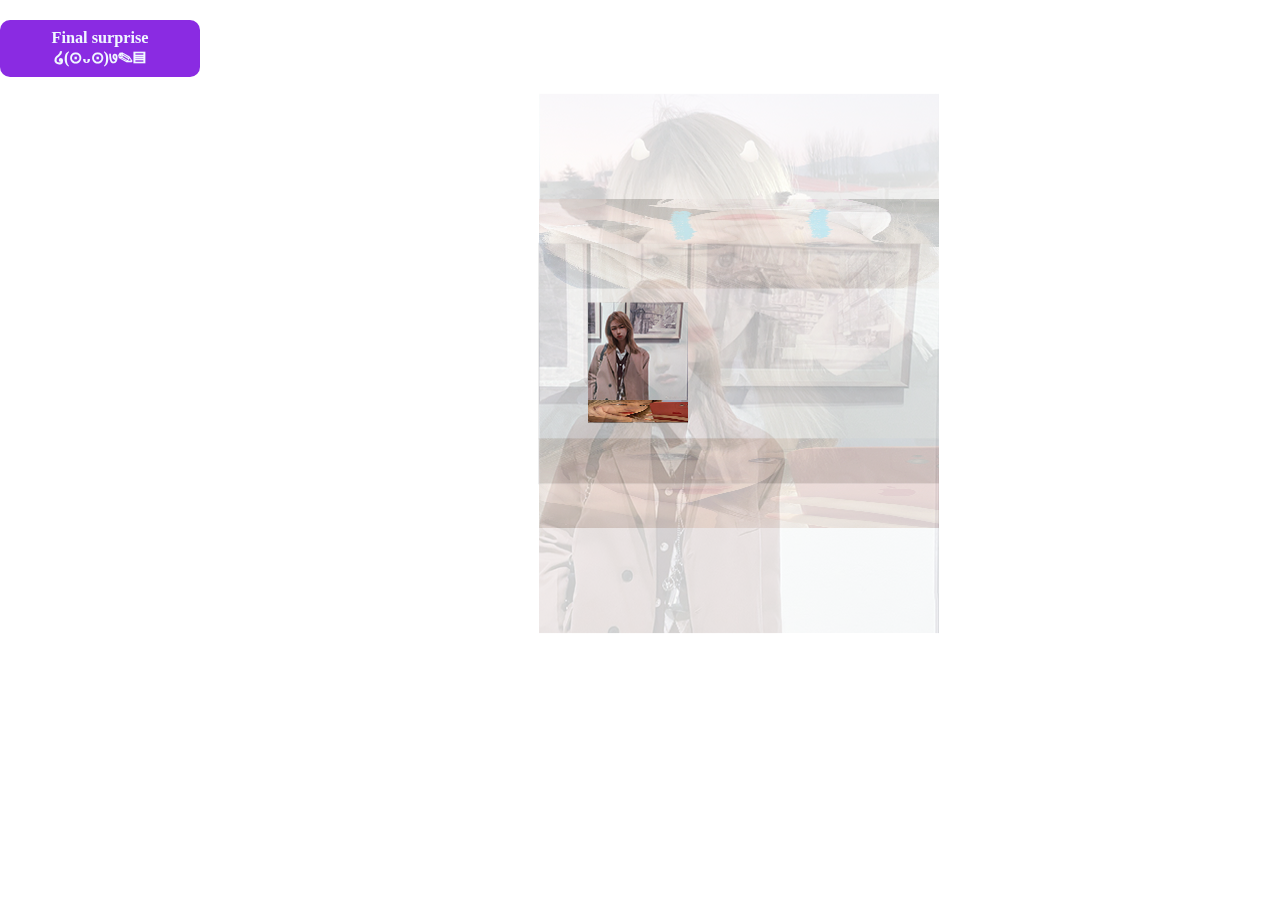
<file: templates/index.html>
<!DOCTYPE html>
<html lang="en">

<head>
    <meta charset="UTF-8">
    <title>记录最美的你</title>
    <style type="text/css">
        html,
        body {
            height: 100%;

            color: #00FF00;
        }
    </style>

</head>
<link type="text/css" href="../static/css/style.css" rel="stylesheet" />
<link href="../static/css/index.css" rel="stylesheet" type="text/css">
<style type="text/css">
    html,
    body {
        height: 100%;

        color: #00FF00;
    }

    body {

        background: url(https://s1.ax1x.com/2020/07/30/ansR4x.jpg)center center;
        background-size: cover;

    }
</style>

<body>
    <audio autoplay="autoplay" loop="loop" preload="auto" src="../static/voice/夜、萤火虫和你.mp3"></audio>
    <div class="box">
        <ul class="minbox">
            <li><img src="../static/images/01.jpg" width="100" height="100"></li>
            <li><img src="../static/images/02.jpg" width="100" height="100"></li>
            <li><img src="../static/images/03.jpg" width="100" height="100"></li>
            <li><img src="../static/images/04.jpg" width="100" height="100"></li>
            <li><img src="../static/images/05.jpg" width="100" height="100"></li>
            <li><img src="../static/images/06.jpg" width="100" height="100"></li>
        </ul>
        <ol class="maxbox">
            <li><img src="../static/images/1.jpg" width="400" height="400"></li>
            <li><img src="../static/images/2.jpg" width="400" height="400"></li>
            <li><img src="../static/images/3.jpg" width="400" height="400"></li>
            <li><img src="../static/images/4.jpg" width="400" height="400"></li>
            <li><img src="../static/images/5.jpg" width="400" height="400"></li>
            <li><img src="../static/images/6.jpg" width="400" height="400"></li>
        </ol>
    </div>
    <form action="../templates/3.html" method="post">
        <!--        <input type="submit" value="post请求" name="bow"/>-->
        <p></p>
        <style type="text/css">
            button {
                width: 200px;
                padding: 8px;
                background-color: blueviolet;
                color: aliceblue;
                -moz-border-radius: 10px;
                -webkit-border-radius: 10px;
                border-radius: 10px;
                /* future proofing */
                -khtml-border-radius: 10px;
                /* for old Konqueror browsers */
                text-align: center;
                vertical-align: middle;
                border: 1px solid transparent;
                font-weight: 900;
                font-size: 125%
            }
        </style>

        <body>
            <button>
                Final surprise ໒(⊙ᴗ⊙)७✎▤
            </button>
        </body>

    </form>
</body>

</html>
</file>
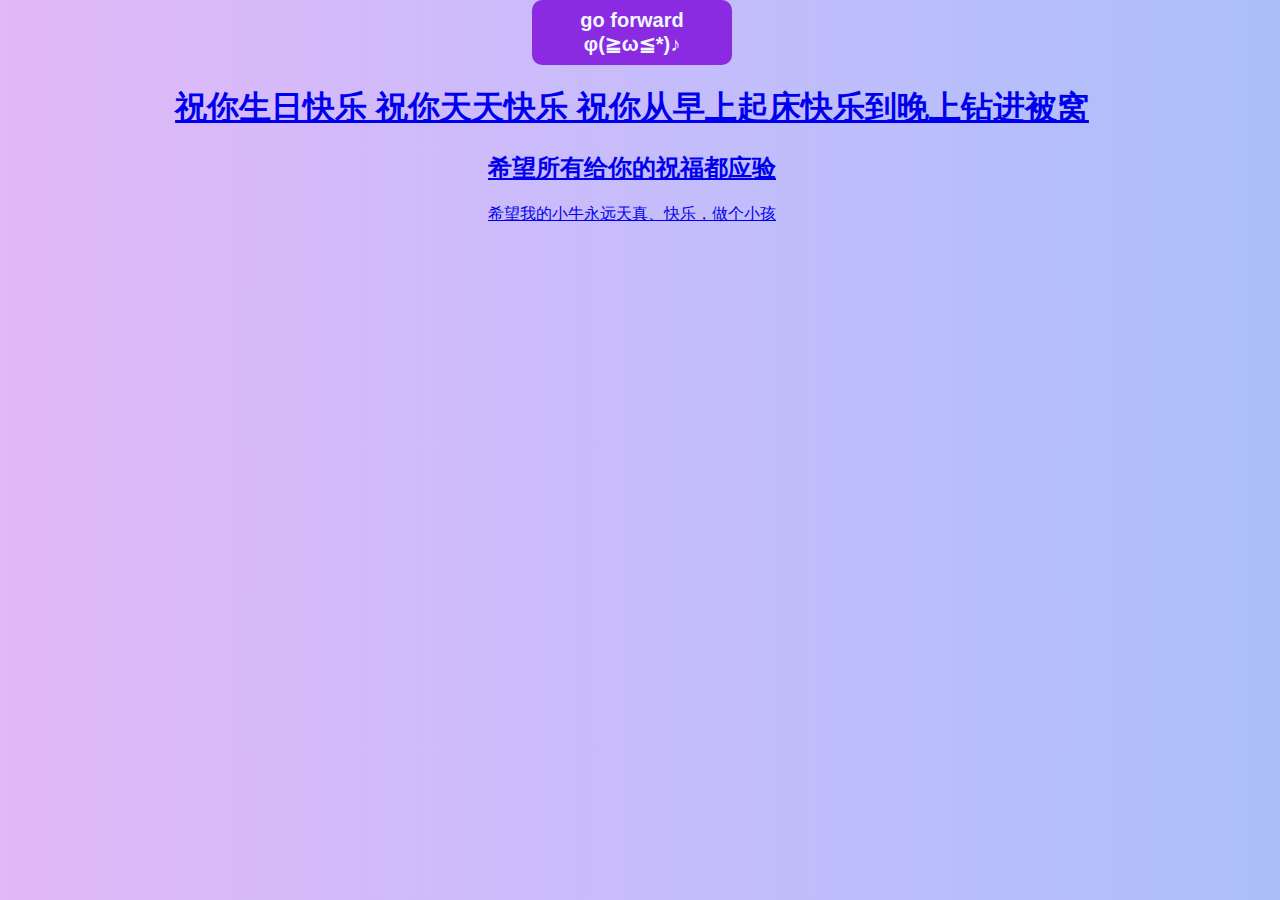
<file: templates/1.html>
<!DOCTYPE html>
<html lang="en">

<head>
  <meta charset="UTF-8">
  <title>这是只属于你一个人的礼物</title>

  <link rel="stylesheet" href="../static/css/shenri.css">
  <style>
    body {
      font-size: 16px;
      font-family: 'Helvetica', 'Arial', sans-serif;
      text-align: center;
      background-color: #f8faff;
    }

    .bubbly-button {
      font-family: 'Helvetica', 'Arial', sans-serif;
      display: inline-block;
      font-size: 1em;
      padding: 1em 2em;
      margin-top: 20px;
      margin-bottom: 20px;
      -webkit-appearance: none;
      appearance: none;
      background-color: #ff0081;
      color: #fff;
      border-radius: 4px;
      border: none;
      cursor: pointer;
      position: relative;
      transition: transform ease-in 0.1s, box-shadow ease-in 0.25s;
      box-shadow: 0 2px 25px rgba(255, 0, 130, 0.5);
    }

    .bubbly-button:focus {
      outline: 0;
    }

    .bubbly-button:before,
    .bubbly-button:after {
      position: absolute;
      content: '';
      display: block;
      width: 140%;
      height: 100%;
      left: -20%;
      z-index: -1000;
      transition: all ease-in-out 0.5s;
      background-repeat: no-repeat;
    }

    .bubbly-button:before {
      display: none;
      top: -75%;
      background-image: radial-gradient(circle, #ff0081 20%, transparent 20%), radial-gradient(circle, transparent 20%, #ff0081 20%, transparent 30%), radial-gradient(circle, #ff0081 20%, transparent 20%), radial-gradient(circle, #ff0081 20%, transparent 20%), radial-gradient(circle, transparent 10%, #ff0081 15%, transparent 20%), radial-gradient(circle, #ff0081 20%, transparent 20%), radial-gradient(circle, #ff0081 20%, transparent 20%), radial-gradient(circle, #ff0081 20%, transparent 20%), radial-gradient(circle, #ff0081 20%, transparent 20%);
      background-size: 10% 10%, 20% 20%, 15% 15%, 20% 20%, 18% 18%, 10% 10%, 15% 15%, 10% 10%, 18% 18%;
    }

    .bubbly-button:after {
      display: none;
      bottom: -75%;
      background-image: radial-gradient(circle, #ff0081 20%, transparent 20%), radial-gradient(circle, #ff0081 20%, transparent 20%), radial-gradient(circle, transparent 10%, #ff0081 15%, transparent 20%), radial-gradient(circle, #ff0081 20%, transparent 20%), radial-gradient(circle, #ff0081 20%, transparent 20%), radial-gradient(circle, #ff0081 20%, transparent 20%), radial-gradient(circle, #ff0081 20%, transparent 20%);
      background-size: 15% 15%, 20% 20%, 18% 18%, 20% 20%, 15% 15%, 10% 10%, 20% 20%;
    }

    .bubbly-button:active {
      transform: scale(0.9);
      background-color: #e60074;
      box-shadow: 0 2px 25px rgba(255, 0, 130, 0.2);
    }

    .bubbly-button.animate:before {
      display: block;
      animation: topBubbles ease-in-out 0.75s forwards;
    }

    .bubbly-button.animate:after {
      display: block;
      animation: bottomBubbles ease-in-out 0.75s forwards;
    }
  </style>
  <script type="text/javascript">
    function delayURL(url, time) {
      setTimeout("top.location.href = '" + url + "'", time);
    }
  </script>

</head>

<body>

  <audio autoplay="autoplay" loop="loop" preload="auto" src="../static/voice/环游星空.mp3"></audio>
  <a href="#" onclick="delayURL('../templates/index.html',1500)">
    <form action="../templates/index.html" method="post">
      <!--        <input type="submit" value="post请求" name="bow"/>-->
      <p></p>
      <style type="text/css">
        button {
          width: 200px;
          padding: 8px;
          background-color: blueviolet;
          color: aliceblue;
          -moz-border-radius: 10px;
          -webkit-border-radius: 10px;
          border-radius: 10px;
          /* future proofing */
          -khtml-border-radius: 10px;
          /* for old Konqueror browsers */
          text-align: center;
          vertical-align: middle;
          border: 1px solid transparent;
          font-weight: 900;
          font-size: 125%
        }
      </style>

      <body>
        <button>
          go forward φ(≧ω≦*)♪
        </button>
      </body>

    </form>

    <bokeh></bokeh>
    <bokeh></bokeh>
    <bokeh></bokeh>
    <bokeh></bokeh>
    <bokeh></bokeh>
    <bokeh></bokeh>
    <bokeh></bokeh>
    <bokeh></bokeh>
    <bokeh></bokeh>
    <bokeh></bokeh>
    <bokeh></bokeh>
    <bokeh></bokeh>
    <bokeh></bokeh>
    <bokeh></bokeh>
    <bokeh></bokeh>
    <bokeh></bokeh>
    <bokeh></bokeh>
    <bokeh></bokeh>
    <bokeh></bokeh>
    <bokeh></bokeh>
    <bokeh></bokeh>
    <bokeh></bokeh>
    <bokeh></bokeh>
    <bokeh></bokeh>
    <bokeh></bokeh>
    <bokeh></bokeh>
    <bokeh></bokeh>
    <bokeh></bokeh>
    <bokeh></bokeh>
    <bokeh></bokeh>
    <bokeh></bokeh>
    <bokeh></bokeh>
    <bokeh></bokeh>
    <bokeh></bokeh>
    <bokeh></bokeh>
    <bokeh></bokeh>
    <bokeh></bokeh>
    <bokeh></bokeh>
    <bokeh></bokeh>
    <bokeh></bokeh>
    <bokeh></bokeh>
    <bokeh></bokeh>
    <bokeh></bokeh>
    <bokeh></bokeh>
    <bokeh></bokeh>


    <div class="pyro">
      <div class="before"></div>
      <div class="after"></div>
    </div>
    <h1>祝你生日快乐 祝你天天快乐 祝你从早上起床快乐到晚上钻进被窝</h1>
    <h2>希望所有给你的祝福都应验</h2>
    <span>希望我的小牛永远天真、快乐，做个小孩</span>
    <div class="candle">
      <div id="flame" class="lit"></div>
    </div>

    <div class="cake"></div>
    <div class="plate"></div>

    <div style="text-align:center;margin:-100px 0; font:normal 14px/24px 'MicroSoft YaHei';">

    </div>
</body>

</html>
</file>
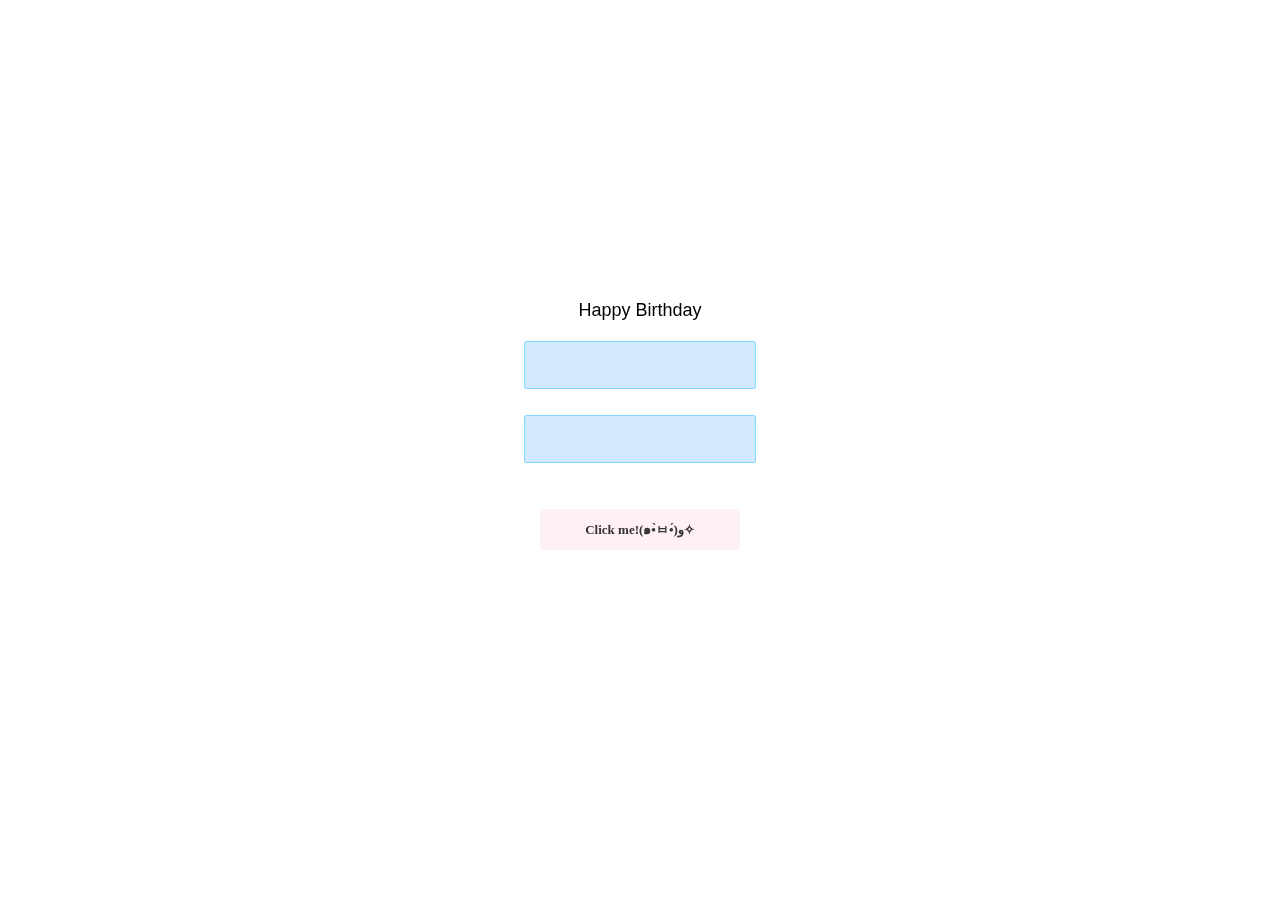
<file: templates/hellow.html>
<!DOCTYPE html>
<html lang="en">
<meta charset="utf-8">
<head>
<meta name="viewport" content="width=device-width, initial-scale=1.0, maximum-scale=1.0, user-scalable=no" />
<meta http-equiv="content-type" content="text/html;charset=utf-8">
<meta http-equiv="X-UA-Compatible" content="IE=edge,chrome=1">
<title>Happy Birthday</title>

<link href="../static/css/style.css" rel="stylesheet" type="text/css">

<script type="text/javascript" src="../static/js/vector.js"></script>
</head>

<style type="text/css">
     body{
        background-image: url(https://s1.ax1x.com/2020/07/30/anDyzF.jpg);
        background-size:cover;
     }
 </style>
<audio autoplay="autoplay" loop="loop" preload="auto" src="../static/voice/环游星空.mp3"></audio>

<div id="container">
	<div id="output">
		<div class="containerT">
			<h1>Happy Birthday</h1>
            <form class="form" id="entry_form" method="post">
                <h2><input type="text" name="account" style="height:30px"></h2><br>
            <h2><input type="password" name="pwd" style="height:30px"></h2><br>
			</form>
            <button class="jump-btn" onclick="jump()"><h3>Click me!(๑•̀ㅂ•́)و✧</h3></button>
		</div>
	</div>
</div>



</body>
<script>
    function jump(){
        window.location.href="./1.html";
    }
</script>
</html>
</file>
<file: static/css/style.css>
* {
    margin: 0;
    padding: 0;
    font-size: 13px;
    font-family: microsoft yahei
}

html,
body {
    width: 100%;
    height: 100%;
    background: #fff
}

#container {
    width: 100%;
    height: 100%;
    position: fixed;
    top: 0;
    left: 0;
    z-index: 999
}

#output {
    width: 100%;
    height: 100%
}

.prompt {
    width: 60%;
    height: 30px;
    margin: 5px auto;
    text-align: center;
    line-height: 30px;
    font-family: microsoft yahei, Arial, sans-serif;
    font-size: 13px;
    color: #df0000
}

.containerT {
    width: 400px;
    height: 300px;
    text-align: center;
    position: absolute;
    top: 50%;
    left: 50%;
    margin: -150px 0 0 -200px;
    border-radius: 3px
}

.containerT h1 {
    font-size: 18px;
    font-family: microsoft yahei, Arial, sans-serif;
    -webkit-transition-duration: 1s;
    transition-duration: 1s;
    -webkit-transition-timing-function: ease-in-put;
    transition-timing-function: ease-in-put;
    font-weight: 500
}

form {
    padding: 20px 0;
    position: relative;
    z-index: 2
}

form input {
    -webkit-appearance: none;
    -moz-appearance: none;
    appearance: none;
    outline: 0;
    border: 1px solid rgba(0, 191, 255, .4);
    background-color: rgba(30, 144, 255, .2);
    width: 200px;
    border-radius: 3px;
    padding: 8px 15px;
    margin: 0 auto 10px;
    display: block;
    text-align: center;
    font-size: 15px;
    color: #fff;
    -webkit-transition-duration: .25s;
    transition-duration: .25s;
    font-weight: 300
}

form input:hover {
    background-color: rgba(0, 191, 255, .4)
}

form input:focus {
    background-color:
        #FFB6C1;
    width: 230px;
    color: #333
}

.jump-btn {
    -webkit-appearance: none;
    -moz-appearance: none;
    appearance: none;
    outline: 0;
    background-color:
        #FFF0F5;
    border: 0;
    padding: 10px 15px;
    color: #333;
    border-radius: 3px;
    width: 200px;
    cursor: pointer;
    font-family: microsoft yahei, Arial, sans-serif;
    font-size: 16px;
    font-weight: 700;
    -webkit-transition-duration: .25s;
    transition-duration: .25s
}
.jump-btn:hover {
    background-color: #DB7093
}
</file>
<file: static/css/index.css>
@charset "utf-8";
*{
	margin:0;
	padding:0;
}
body{
	max-width: 100%;
	min-width: 100%;
	height: 100%;
	background-size: cover;
	background-repeat: no-repeat;
	background-attachment: fixed;
	background-size:100% 100%;
	position: absolute;
	margin-left: auto;
	margin-right: auto;
}
li{
	list-style: none;
}
.box{
	width:200px;
	height:200px;
	background-size: cover;
	background-repeat: no-repeat;
	background-attachment: fixed;
	background-size:100% 100%;
	position: absolute;
	margin-left: 42%;
	margin-top: 22%;
	-webkit-transform-style:preserve-3d;
	-webkit-transform:rotateX(13deg);
	-webkit-animation:move 5s linear infinite;
}
.minbox{
	width:100px;
	height:100px;
	position: absolute;
	left:50px;
	top:30px;
	-webkit-transform-style:preserve-3d;
}
.minbox li{
	width:100px;
	height:100px;
	position: absolute;
	left:0;
	top:0;
}
.minbox li:nth-child(1){
	background: url(../images/01.jpg) no-repeat 0 0;
	-webkit-transform:translateZ(50px);
}
.minbox li:nth-child(2){
	background: url(../images/02.jpg) no-repeat 0 0;
	-webkit-transform:rotateX(180deg) translateZ(50px);
}
.minbox li:nth-child(3){
	background: url(../images/03.jpg) no-repeat 0 0;
	-webkit-transform:rotateX(-90deg) translateZ(50px);
}
.minbox li:nth-child(4){
	background: url(../images/04.jpg) no-repeat 0 0;
	-webkit-transform:rotateX(90deg) translateZ(50px);
}
.minbox li:nth-child(5){
	background: url(../images/05.jpg) no-repeat 0 0;
	-webkit-transform:rotateY(-90deg) translateZ(50px);
}
.minbox li:nth-child(6){
	background: url(../images/06.jpg) no-repeat 0 0;
	-webkit-transform:rotateY(90deg) translateZ(50px);
}
.maxbox li:nth-child(1){
	background: url(../images/1.jpg) no-repeat 0 0;
	-webkit-transform:translateZ(50px);
}
.maxbox li:nth-child(2){
	background: url(../images/2.jpg) no-repeat 0 0;
	-webkit-transform:translateZ(50px);
}
.maxbox li:nth-child(3){
	background: url(../images/3.jpg) no-repeat 0 0;
	-webkit-transform:rotateX(-90deg) translateZ(50px);
}
.maxbox li:nth-child(4){
	background: url(../images/4.jpg) no-repeat 0 0;
	-webkit-transform:rotateX(90deg) translateZ(50px);
}
.maxbox li:nth-child(5){
	background: url(../images/5.jpg) no-repeat 0 0;
	-webkit-transform:rotateY(-90deg) translateZ(50px);
}
.maxbox li:nth-child(6){
	background: url(../images/6.jpg) no-repeat 0 0;
	-webkit-transform:rotateY(90deg) translateZ(50px);
}
.maxbox{
	width: 800px;
	height: 400px;
	position: absolute;
	left: 0;
	top: -20px;
	-webkit-transform-style: preserve-3d;

}
.maxbox li{
	width: 200px;
	height: 200px;
	background: #fff;
	border:1px solid #ccc;
	position: absolute;
	left: 0;
	top: 0;
	opacity: 0.2;
	-webkit-transition:all 1s ease;
}
.maxbox li:nth-child(1){
	-webkit-transform:translateZ(100px);
}
.maxbox li:nth-child(2){
	-webkit-transform:rotateX(180deg) translateZ(100px);
}
.maxbox li:nth-child(3){
	-webkit-transform:rotateX(-90deg) translateZ(100px);
}
.maxbox li:nth-child(4){
	-webkit-transform:rotateX(90deg) translateZ(100px);
}
.maxbox li:nth-child(5){
	-webkit-transform:rotateY(-90deg) translateZ(100px);
}
.maxbox li:nth-child(6){
	-webkit-transform:rotateY(90deg) translateZ(100px);
}
.box:hover ol li:nth-child(1){
	-webkit-transform:translateZ(300px);
	width: 400px;
	height: 400px;
	opacity: 0.8;
	left: -100px;
	top: -100px;
}
.box:hover ol li:nth-child(2){
	-webkit-transform:rotateX(180deg) translateZ(300px);
	width: 400px;
	height: 400px;
	opacity: 0.8;
	left: -100px;
	top: -100px;
}
.box:hover ol li:nth-child(3){
	-webkit-transform:rotateX(-90deg) translateZ(300px);
	width: 400px;
	height: 400px;
	opacity: 0.8;
	left: -100px;
	top: -100px;
}
.box:hover ol li:nth-child(4){
	-webkit-transform:rotateX(90deg) translateZ(300px);
	width: 400px;
	height: 400px;
	opacity: 0.8;
	left: -100px;
	top: -100px;
}
.box:hover ol li:nth-child(5){
	-webkit-transform:rotateY(-90deg) translateZ(300px);
	width: 400px;
	height: 400px;
	opacity: 0.8;
	left: -100px;
	top: -100px;
}
.box:hover ol li:nth-child(6){
	-webkit-transform:rotateY(90deg) translateZ(300px);
	width: 400px;
	height: 400px;
	opacity: 0.8;
	left: -100px;
	top: -100px;
}
@keyframes move{
	0%{
		-webkit-transform: rotateX(13deg) rotateY(0deg);
	}
	100%{
		-webkit-transform:rotateX(13deg) rotateY(360deg);
	}
}
</file>
<file: static/css/shenri.css>
@import url("https://fonts.googleapis.com/css?family=Concert+One|Pacifico");
.mobile {
  position: fixed;
  text-align: center;
  width: 100%;
  top: 50px;
  font-size: 90px;
  display: block;
}

h1, h2, span {
  display: none;
}

@media screen and (min-width: 670px) {
  .mobile {
    display: none;
  }

  h1, h2, span {
    display: block;
  }

  body {
    background: linear-gradient(to right, #e2b8f7, #d4bafa, #c7bcfb, #b9befb, #acbff9);
    cursor: crosshair;
    perspective: 1000px;
    transform-style: preserve-3d;
    font-family: "Pacifico", cursive;
  }
}
</file>
